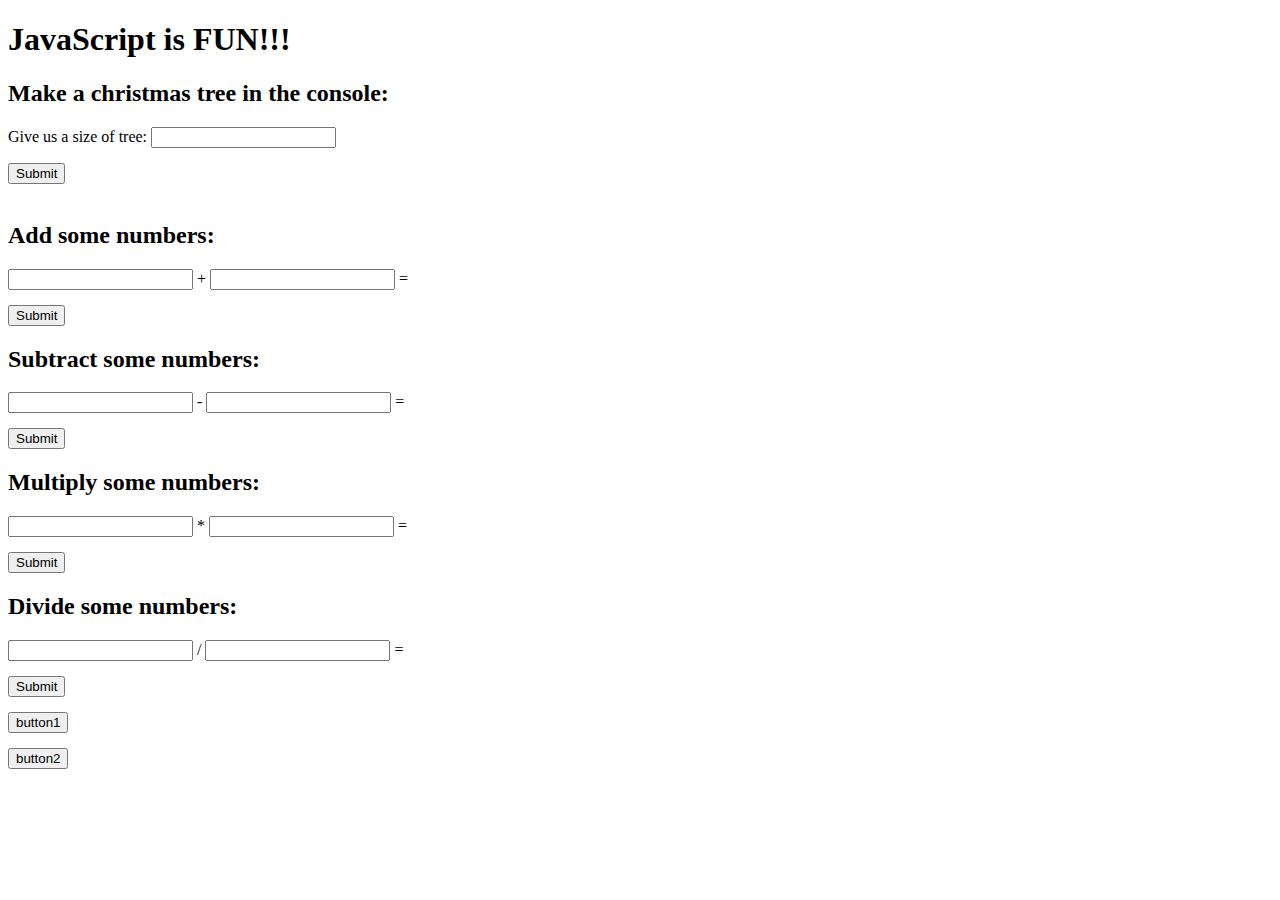
<file: index.html>
<!DOCTYPE html>
<html lang="en">
<head>
    <meta charset="UTF-8">
    <meta http-equiv="X-UA-Compatible" content="IE=edge">
    <meta name="viewport" content="width=device-width, initial-scale=1.0">
    <title>Still learning javascript...</title>
    <link rel="stylesheet" href="style.css">

</head>
<body>
    <h1>JavaScript is FUN!!!</h1>
    <h2>Make a christmas tree in the console:</h2>
    <form>
        <label for="sizeOfTheTree">Give us a size of tree:</label>
        <input type="number" id="sizeOfTheTree" name="size_of_the_tree">
        <button onclick="christmasTree();return false">Submit</button>
    </form>
    </br>

    <h2>Add some numbers:</h2>
    <form>
        <input type="number" id="addFirstNumber" name="add_first_number"></input>
        +
        <input type="number" id="addSecondNumber" name="add_second_number"></input>
        =
        <div id="additionResult" class="result"></div>
        <button onclick="addition();return false">Submit</button>
    </form>

    <h2>Subtract some numbers:</h2>
    <form>
        <input type="number" id="subFirstNumber" name="sub_first_number"></input>
        -
        <input type="number" id="subSecondNumber" name="sub_second_number"></input>
        =
        <div id="subtractionResult" class="result"></div>
        <button onclick="subtraction();return false">Submit</button>
    </form>

    <h2>Multiply some numbers:</h2>
    <form>
        <input type="number" id="multiFirstNumber" name="multi_first_number"></input>
        *
        <input type="number" id="multiSecondNumber" name="multi_second_number"></input>
        =
        <div id="multiplicationResult" class="result"></div>
        <button onclick="multiply();return false">Submit</button>
    </form>

    <h2>Divide some numbers:</h2>
    <form>
        <input type="number" id="divFirstNumber" name="div_first_number"></input>
        /
        <input type="number" id="divSecondNumber" name="div_second_number"></input>
        =
        <div id="divisionResult" class="result"></div>
        <button onclick="divide();return false">Submit</button>
    </form>

    <button id="button1">button1</button>
    <button id="button2">button2</button>

    <script src="app.js"></script>
</body>
</html>
</file>
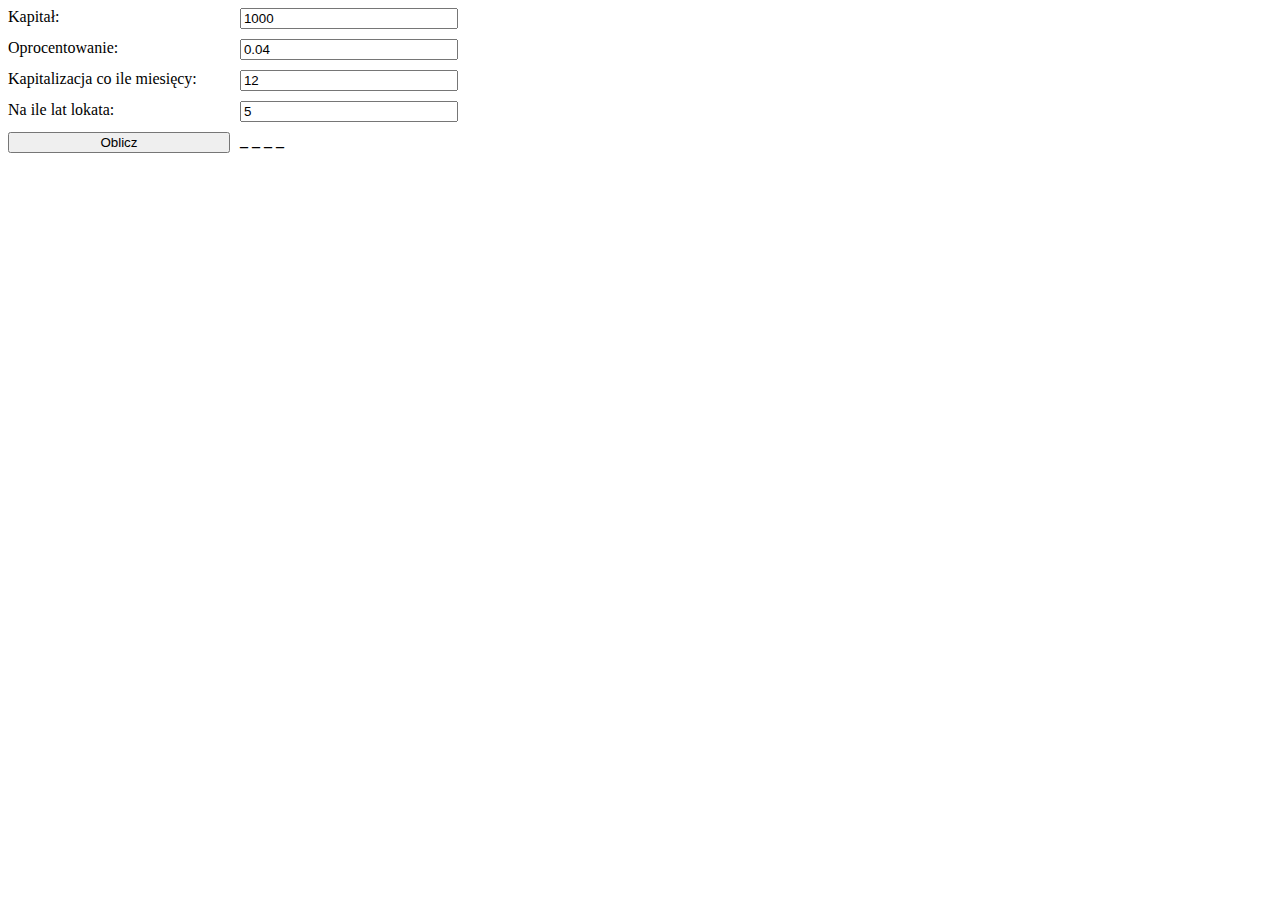
<file: compoundInterest.html>
<!DOCTYPE html>
<html lang="en">
<head>
    <meta charset="UTF-8">
    <meta http-equiv="X-UA-Compatible" content="IE=edge">
    <meta name="viewport" content="width=device-width, initial-scale=1.0">
    <title>Procent składany</title>
    <style>
        #calc {
            display: grid;
            grid-template-columns: auto auto;
            gap: 10px;
            width: 450px;
        }

        #result {
            font-weight: bold;
        }

    </style>
</head>
<body>
    
        <div id="calc">
        <label for="inCapital">Kapitał:</label>
        <input type="number" name="inCapital" id="inCapital" value="1000"></input>

        <label for="inRate">Oprocentowanie:</label>
        <input type="number" name="inRate" id="inRate" value="0.04"></input>

        <label for="inCapMonths">Kapitalizacja co ile miesięcy:</label>
        <input type="number" name="inCapMonths" id="inCapMonths" value="12"></input>

        <label for="inHowLongYears">Na ile lat lokata:</label>
        <input type="number" name="inHowLongYears" id="inHowLongYears" value="5"></input>
        
        <button id="btnCountIt">Oblicz</button>

        <div id="result">_ _ _ _</div>
    </div>
    <script>
        //capital * Math.pow( 1+(0.04/12), (12 * 5))

        const inCapital = document.getElementById("inCapital");
        const inRate = document.getElementById("inRate");
        const inCapMonths = document.getElementById("inCapMonths"); //co ile kapitalizacja (12 - rok)
        const inHowLongYears =  document.getElementById("inHowLongYears"); //na ile lat lokata

        const btnOblicz = document.getElementById("btnCountIt");
        const txtResult = document.getElementById("result");

        let finalMoney;

        function countFinMoney(event) {
            let capital = inCapital.value;
            let rate = inRate.value;
            let n = inCapMonths.value;
            let t = inHowLongYears.value;

            finalMoney = capital * Math.pow(1+(rate/n), n*t);
            txtResult.innerHTML = finalMoney.toFixed(2);
        }
        btnOblicz.addEventListener("click", countFinMoney);
    </script>
    
</body>
</html>
</file>
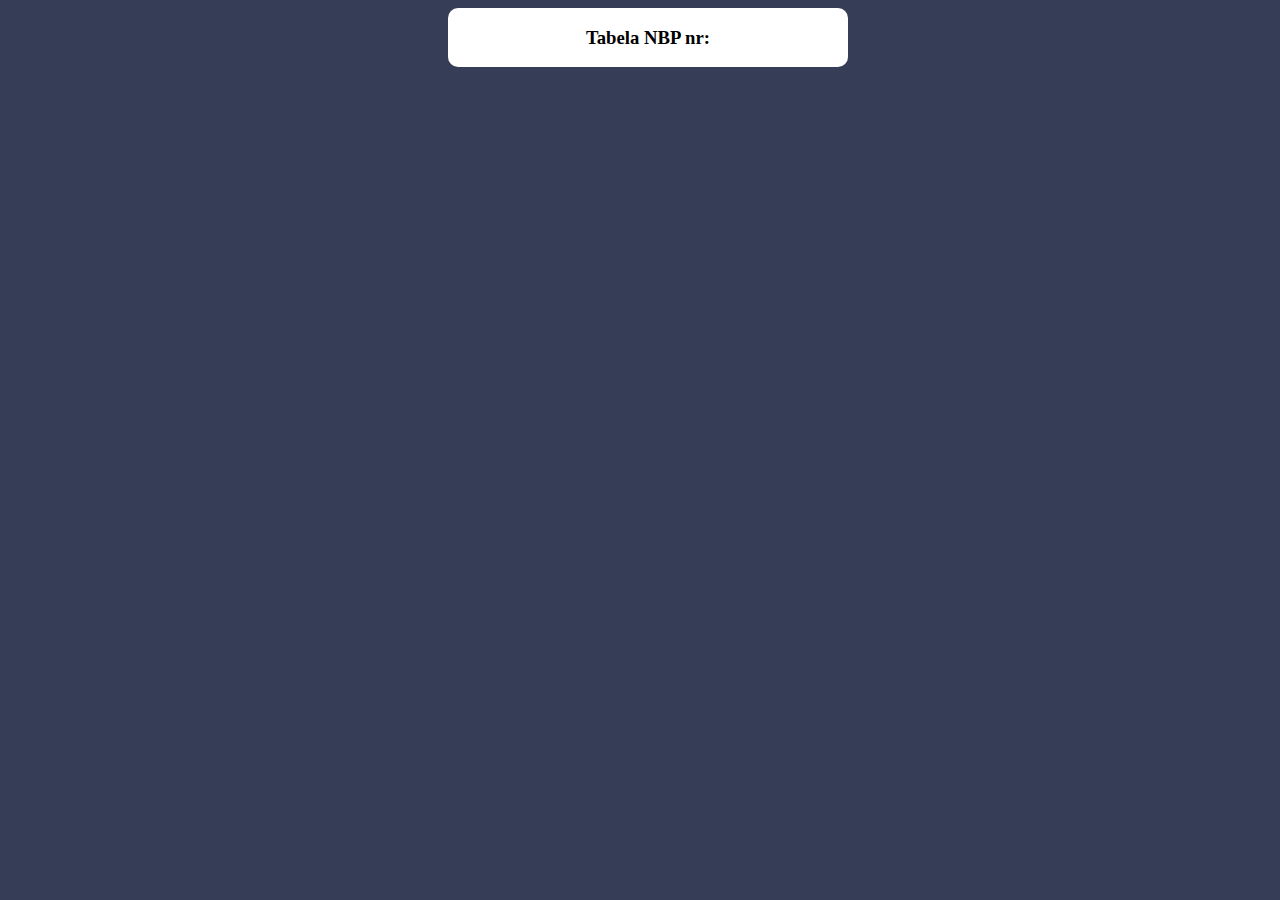
<file: currencyTable.html>
<!DOCTYPE html>
<html lang="en">
<head>
    <meta charset="UTF-8">
    <meta http-equiv="X-UA-Compatible" content="IE=edge">
    <meta name="viewport" content="width=device-width, initial-scale=1.0">
    <title>Document</title>

    <style>
        body {
            display: flex;
            justify-content: center;
            width: 100%;
            background-color: #363d57;
        }

        .container {
            width: 400px;
            background-color: white;
            border-radius: 10px;
        }

        .container h3 {
            text-align: center;
        }

        .rate {
            display: grid;
            grid-template-columns: 1fr 1fr 1fr;
            gap: 5px;
            margin: 10px;
            border-bottom: 1px dotted black;
        }
    </style>
</head>
<body>
    <div class="container">
        <h3>Tabela NBP nr: <span id="date"></span></h3>
        <div id="data-table">

        </div>
    </div>

    <script>
        startapp();

        async function startapp() {
            const apiUrl = "https://api.nbp.pl/api/exchangerates/tables/a?format=json";
            const response = await fetch(apiUrl);
            const data = await response.json();
            //console.log(data);
            processData(data[0])
        }

        function processData(data){
            console.log(data);

            const code = data.effectiveDate;
            const table = data.table;
            const tableNum = data.no;
            const ratesArr = data.rates;

            const dataTableDiv = document.getElementById("data-table");

            document.getElementById("date").innerHTML = tableNum;

            ratesArr.forEach(function (el) {
                const code = el.code;
                const currency = el.currency;
                const mid = el.mid;

                addRateContent(code, currency, mid, dataTableDiv);
            });
        }

        function addRateContent (code, currency, mid, dataTableDiv) {
            const el = document.createElement("div");
            el.classList.add("rate");

            el.innerHTML = `
                <div>${code}</div>
                <div>${currency}</div>
                <div>${mid} zł</div>
            `;

            dataTableDiv.append(el);
        }
    </script>
</body>
</html>
</file>
<file: style.css>
button {
    margin-top: 15px;
    display: block;
}

.result {
    display: inline;
}
</file>
